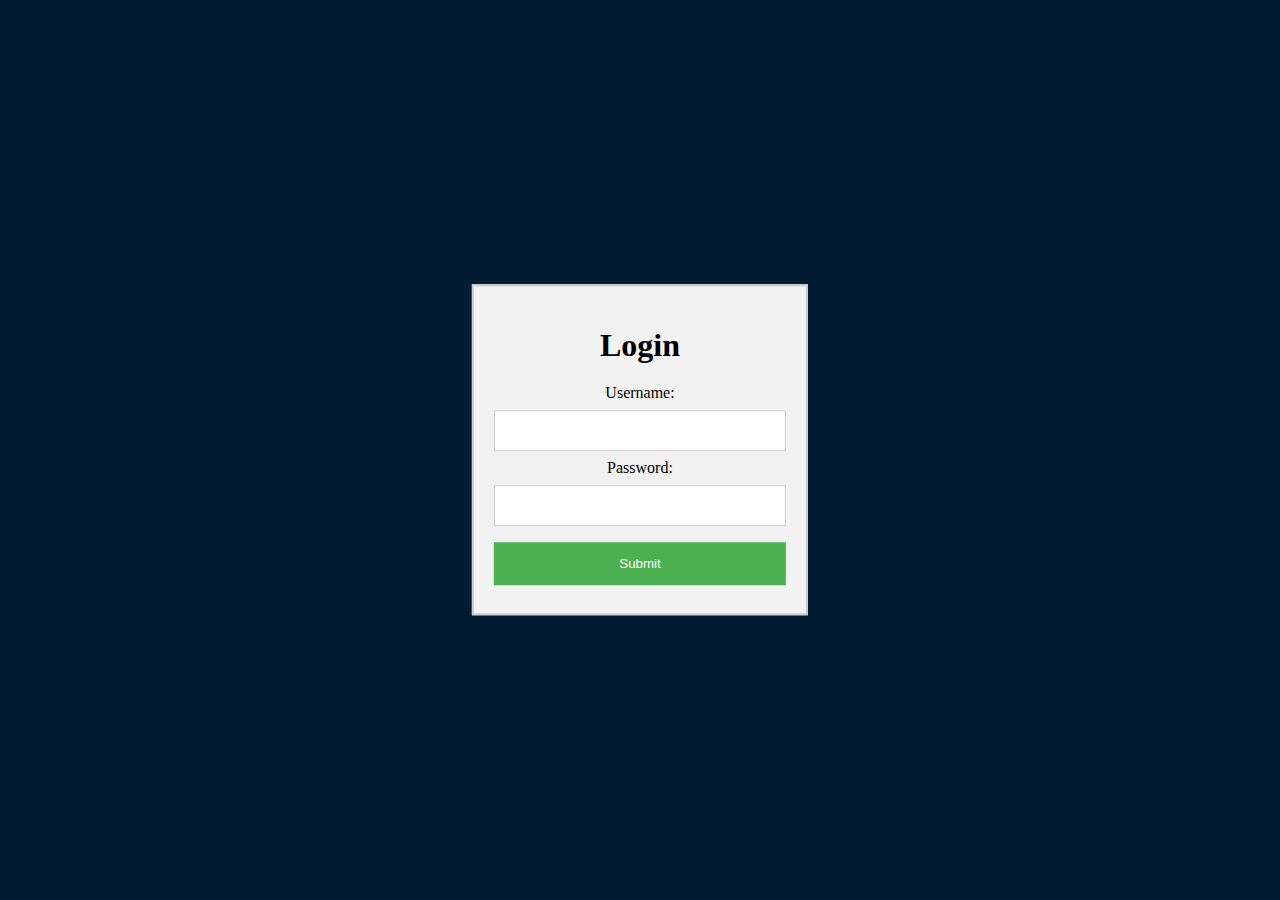
<file: src/main/resources/META-INF/resources/index.html>
<!DOCTYPE html>
<html>
<head>
    <meta charset="UTF-8">
    <title>AREP</title>
    <link rel="stylesheet" href="./CSS/Index.css">
</head>
<body>
<div class="login">
    <h1>Login</h1>
    
    <form method="POST">
        <label for="username">Username:</label>
        <input type="text" id="username" name="username"><br>

        <label for="password">Password:</label>
        <input type="password" id="password" name="password"><br>

        <button type="submit">Submit</button>
    </form>

</div>
<script src="./JS/app.js"></script>
<script src="./JS/User.js"></script>
</body>
</html>
</file>
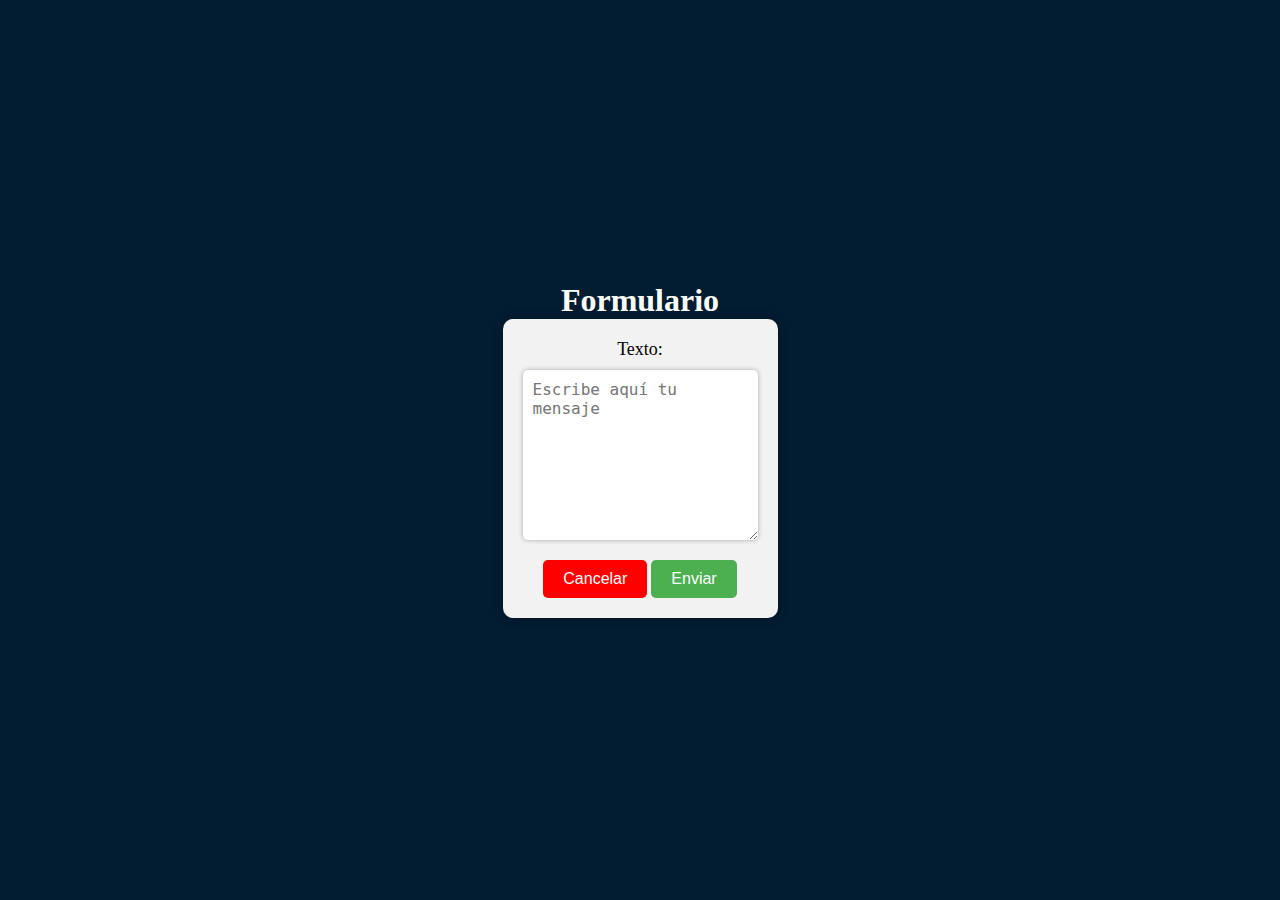
<file: src/main/resources/META-INF/resources/pages/Formtweet.html>
<!DOCTYPE html>
<html lang="en">
<head>
    <meta charset="UTF-8">
    <title>Formulario</title>
    <link rel="stylesheet" href="../CSS/Formtweet.css">
</head>
<body>
    <div class="container">
        <h1>Formulario</h1>

        <form method="POST">
            <label for="texto">Texto:</label>
            <textarea id="texto" name="texto" placeholder="Escribe aquí tu mensaje"></textarea>
            <div class="buttons">
                <button onclick="cancelPost()" type="button" class="cancel">Cancelar</button>
                <button type="submit">Enviar</button>
            </div>
        </form>

    </div>
    <script src="../JS/FormTweet.js"></script>
    <script src="../JS/User.js"></script>
</body>
</html>
</file>
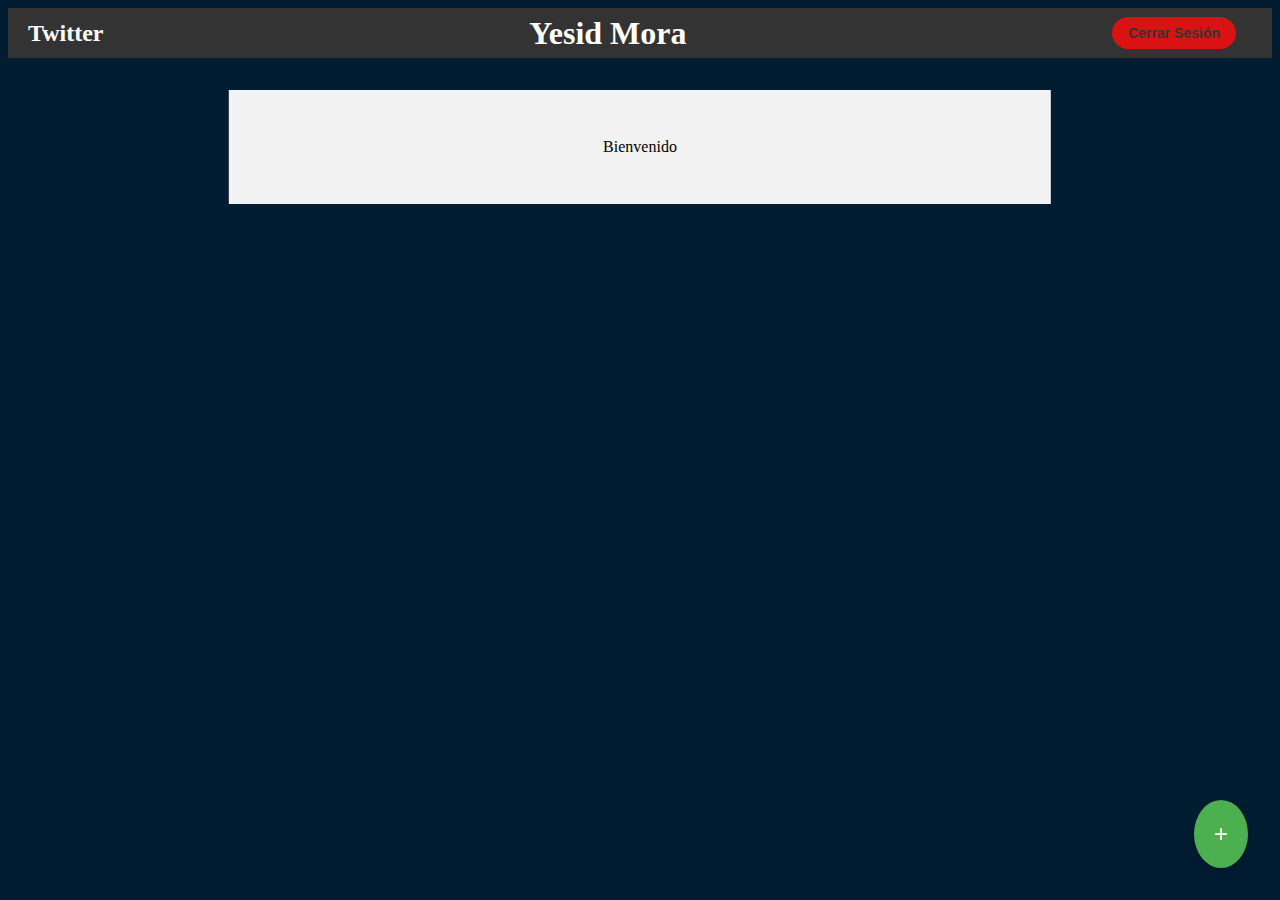
<file: src/main/resources/META-INF/resources/pages/Home.html>
<!DOCTYPE html>
<html>
<head>
  <title>My Page</title>
  <link rel="stylesheet" href="../CSS/Home.css">
</head>
<body onload="setNameUser()">
  <nav>

    <div class="nav-title">
      <h1>Twitter</h1>
    </div>

    <div class="name-user">
        <h1 id="username"></h1>
    </div>

    <div class="nav-button">
      <button onclick="handleClickCloseSession()">Cerrar Sesión</button>
    </div>

  </nav>

  <div id="content" class="content">
    <p>Bienvenido</p>
  </div>

  <button onclick="handleClickForm()" class="circular-btn">+</button>
  
  <script src="../JS/Home.js"></script>
  <script src="../JS/User.js"></script>
</body>
</html>
</file>
<file: src/main/resources/META-INF/resources/CSS/Index.css>
body {
    background-color: #021c32;
}

.login {
    position: absolute;
    top: 50%;
    left: 50%;
    transform: translate(-50%, -50%);
    text-align: center;
    background-color: #f2f2f2;
    border: 2px solid #ccc;
    padding: 20px;
}
  
.login h1 {
    font-size: 32px;
    margin-bottom: 20px;
}
  
.login input[type=text],
.login input[type=password] {
    width: 100%;
    padding: 12px 20px;
    margin: 8px 0;
    display: inline-block;
    border: 1px solid #ccc;
    box-sizing: border-box;
}
  
button {
    background-color: #4CAF50;
    color: white;
    padding: 14px 20px;
    margin: 8px 0;
    border: none;
    cursor: pointer;
    width: 100%;
}
  
.login input[type=submit]:hover {
    background-color: #45a049;
}
</file>
<file: src/main/resources/META-INF/resources/CSS/Formtweet.css>
*{
    margin: 0;
    border: none;
}

.container {
    display: flex;
    flex-direction: column;
    justify-content: center;
    align-items: center;
    height: 100vh;
    background-color: #021c32;
}

form {
    display: flex;
    flex-direction: column;
    justify-content: center;
    align-items: center;
    background-color: #f2f2f2;
    padding: 20px;
    border-radius: 10px;
    box-shadow: 0px 0px 10px rgba(0, 0, 0, 0.3);
}

label {
    display: block;
    font-size: 18px;
    margin-bottom: 10px;
}

h1{
    color: white;
}

textarea {
    padding: 10px;
    margin-bottom: 20px;
    font-size: 16px;
    border-radius: 5px;
    border: none;
    box-shadow: 0px 0px 5px rgba(0, 0, 0, 0.3);
    resize: vertical;
    height: 150px;
}

button {
    padding: 10px 20px;
    font-size: 16px;
    border-radius: 5px;
    border: none;
    background-color: #4CAF50;
    color: #fff;
    cursor: pointer;
    transition: background-color 0.3s ease;
}

button.cancel {
    background-color: red;
}

button:hover {
    background-color: #3e8e41;
}

button.cancel:hover {
    background-color: red;
}
</file>
<file: src/main/resources/META-INF/resources/CSS/Home.css>
body {
background-color: #021c32;
}

nav {
height: 50px;
background-color: #333;
color: #fff;
display: flex;
justify-content: space-between;
align-items: center;
padding: 0 20px;
}

.nav-title h1 {
margin: 0;
font-size: 24px;
text-align: center;
}

.nav-button {
margin-right: 1rem;
}

.nav-button button {
background-color: #d91313;
color: #333;
border: none;
padding: 8px 16px;
font-size: 14px;
font-weight: bold;
cursor: pointer;
border-radius: 2rem;
}

.content {
margin-top: 2rem;
margin-left: 50%;
transform: translateX(-50%);
width: 60%;
padding: 2rem;
background-color: #f2f2f2;
display: flex;
flex-direction: column;
align-items: center;
}


.circular-btn {
position: fixed;
bottom: 2rem;
right: 2rem;
border-radius: 50%;
background-color: #4CAF50;
color: white;
border: none;
padding: 20px;
font-size: 24px;
cursor: pointer;
box-shadow: 0px 4px 8px rgba(0, 0, 0, 0.2);
}


.tweet {
background-color: white;
border: 1px solid #e6ecf0;
border-radius: 5px;
box-shadow: 0 1px 1px rgba(0, 0, 0, 0.04);
margin-bottom: 10px;
padding: 10px;
width: 80%;
}

.user-info {
display: flex;
}

.user-info img {
border-radius: 50%;
margin-right: 10px;
}

.name-time {
display: flex;
flex-direction: column;
}

.name {
font-size: 1.2em;
font-weight: bold;
margin: 0;
}

.time {
color: gray;
font-size: 0.8em;
margin: 0;
}

.text {
margin-top: 10px;
}

.text p {
margin: 0;
}

img {
    width: 20px;
    height: 20px;
}
</file>
